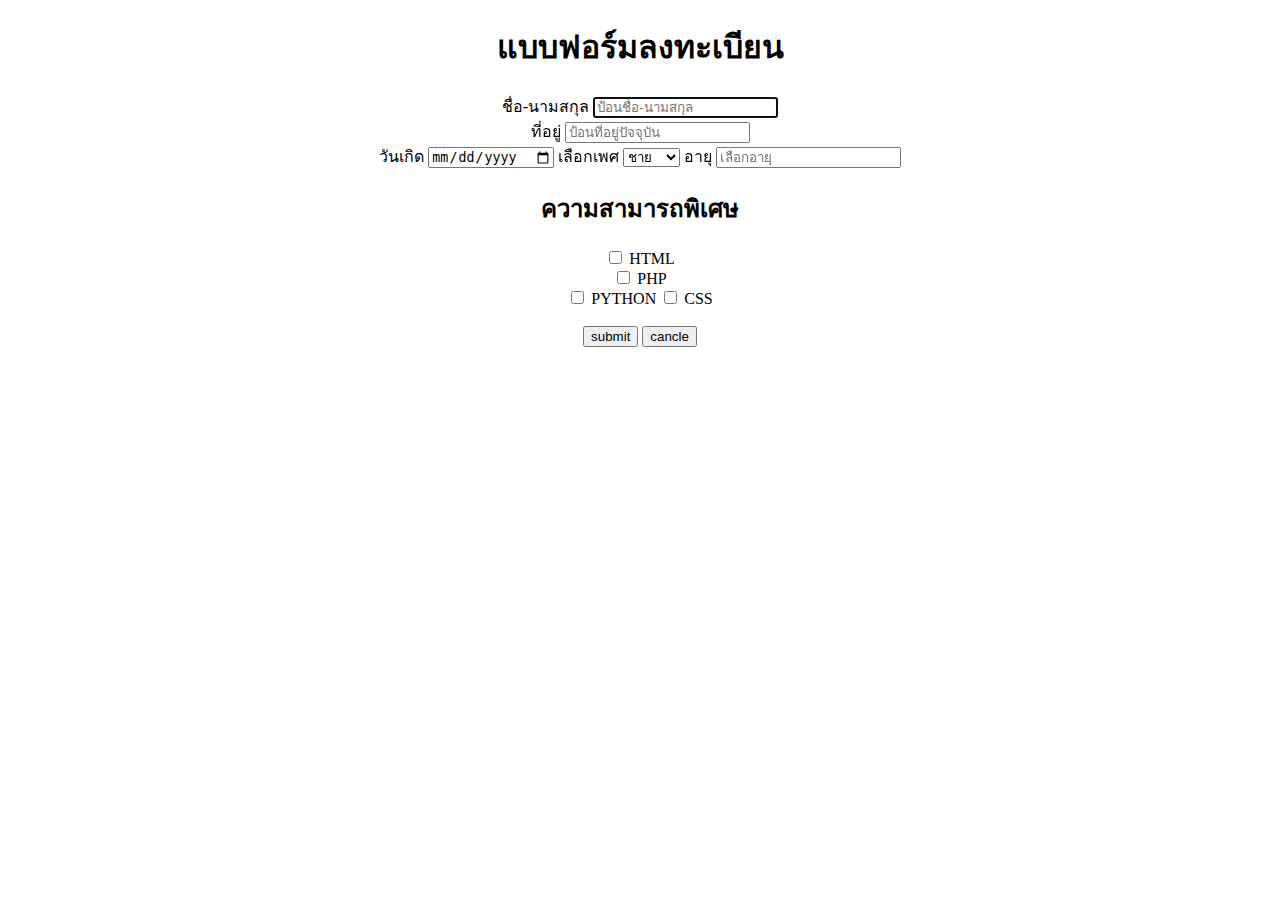
<file: form.html>
<!DOCTYPE html>
<html lang="en">
<head>
    <meta charset="UTF-8">
    <meta http-equiv="X-UA-Compatible" content="IE=edge">
    <meta name="viewport" content="width=device-width, initial-scale=1.0">
    <title>แบบฟอร์มลงทะเบียน</title>
</head>
<body>
    <h1 align="center">แบบฟอร์มลงทะเบียน</h1>

    <div>
        <form id="forml" align="center">
            <!-- input texe name -->
            <label for="name">ชื่อ-นามสกุล<label>
                <input type="text" id="textnama" placeholder="ป้อนชื่อ-นามสกุล" autofocus="autofocus" maxleng="50" required>
                <br>

                <!-- input text address -->
                <label for="address">ที่อยู่</label>
                <input type="text" id="adress"placeholder="ป้อนที่อยู่ปัจจุบัน" maxlength="100" required>
                <br>

                <!-- input birthday -->
                <label for="birthday">วันเกิด</label>
                <input type="date"id="birthday" placeholder="เลือกวันเกิด">

                <!-- input sex selection -->
                <label for="sex">เลือกเพศ</label>
                <select name="sex" id="sex">
                    <option value="ชาย" selected>ชาย</option>
                    <option value="หญิง">หญิง</option>
                    <option value="LGBT">LGBT</option>
                </select>
                <dr>

               <!-- input age -->
               <label for="age">อายุ</label>
               <input type="number" id="age" maxlength="3" placeholder="เลือกอายุ">
                <dr>
               <h2>ความสามารถพิเศษ</h2>
               <dr>
               <input type="checkbox" id="html" type="html" value="html" /> HTML <br>
               <input type="checkbox" id="php" type="php" value="php" /> PHP <br>
               <input type="checkbox" id="python" value="python " value="python" /> PYTHON <dr>
               <input type="checkbox" id="css" value="css" value="css" /> CSS <dr>
               <br><br>
                <!-- button submit -->
                <button type="submit">submit</button>
                <button type="submit">cancle</button>
                </form>
    </div>
</body>
</html>
</file>
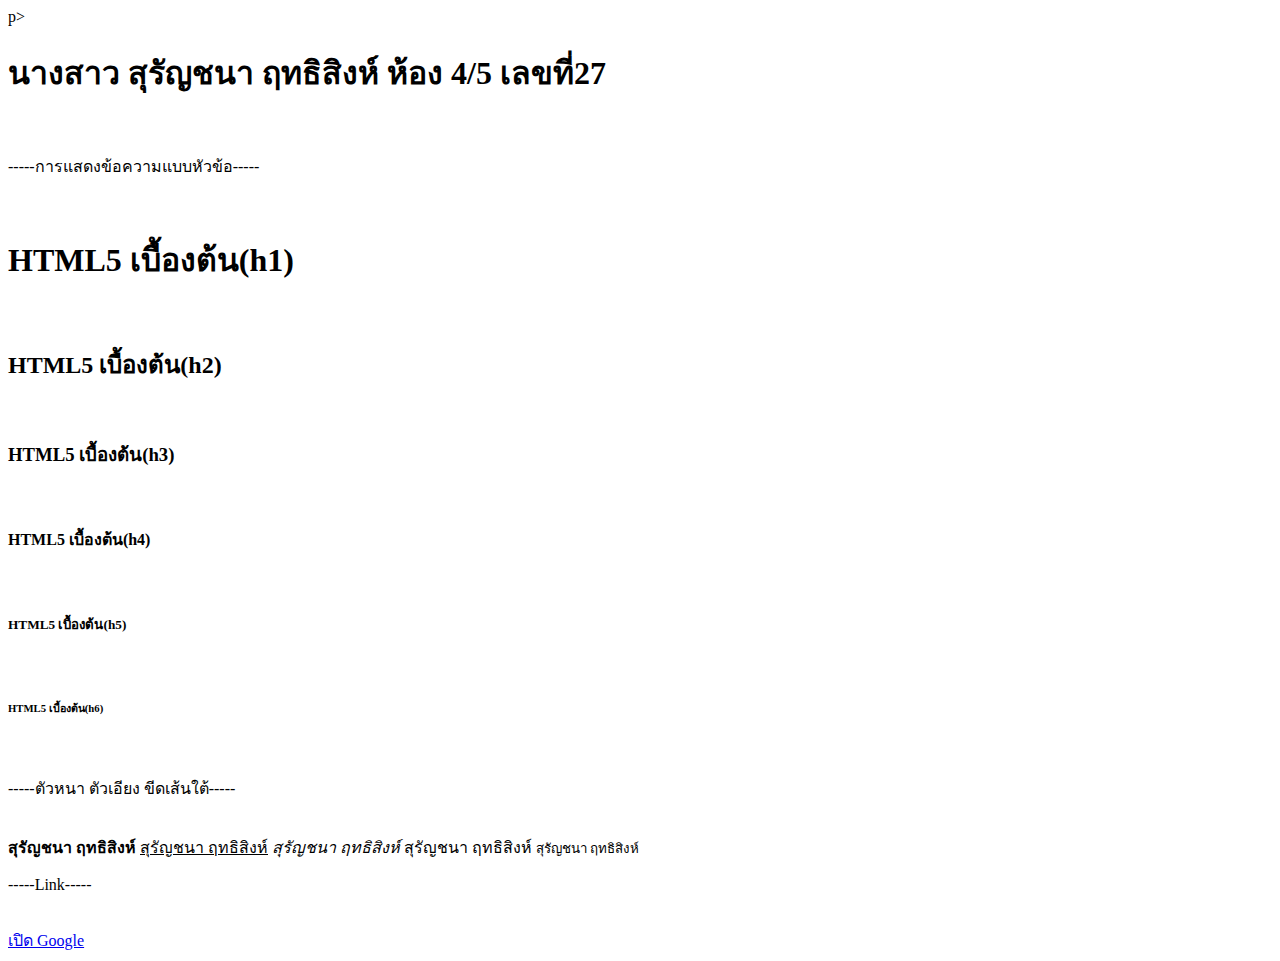
<file: h1.html>
<!DOCTYPE html>
<html lang="en">
<head>
    <meta charset="UTF-8">
    <meta http-equiv="X-UA-Compatible" content="IE=edge">
    <meta name="viewport" content="width=device-width, initial-scale=1.0">
    <title>Document</title>
</head>
<body>
   </body>p>
       <h1> นางสาว สุรัญชนา ฤทธิสิงห์ ห้อง 4/5 เลขที่27 </h1> </br>
       <p>-----การแสดงข้อความแบบหัวข้อ-----</p><br>
       <h1>HTML5 เบื้องต้น(h1)</h1><br>
       <h2>HTML5 เบื้องต้น(h2)</h2><br>
       <h3>HTML5 เบื้องต้น(h3)</h3><br>
       <h4>HTML5 เบื้องต้น(h4)</h4><br>
       <h5>HTML5 เบื้องต้น(h5)</h5><br>
       <h6>HTML5 เบื้องต้น(h6)</h6><br>
    </p  >
    <p>-----ตัวหนา ตัวเอียง ขีดเส้นใต้-----</p><br>
    <dia></dia>
    <b> สุรัญชนา ฤทธิสิงห์</b>
    <u> สุรัญชนา ฤทธิสิงห์</u>
    <i> สุรัญชนา ฤทธิสิงห์</i>
    <stong> สุรัญชนา ฤทธิสิงห์</stong>
    <small> สุรัญชนา ฤทธิสิงห์</small>
    <p>-----Link-----</p><br>
    <div>
    <a href="http:/ /www.google.co.th"&gt;เปิด Google</a>
    <a href="http:/ /www.google.co.th&quot; target="_blank">เปิด Google</a>
    </div>
</body>
</html>
</file>
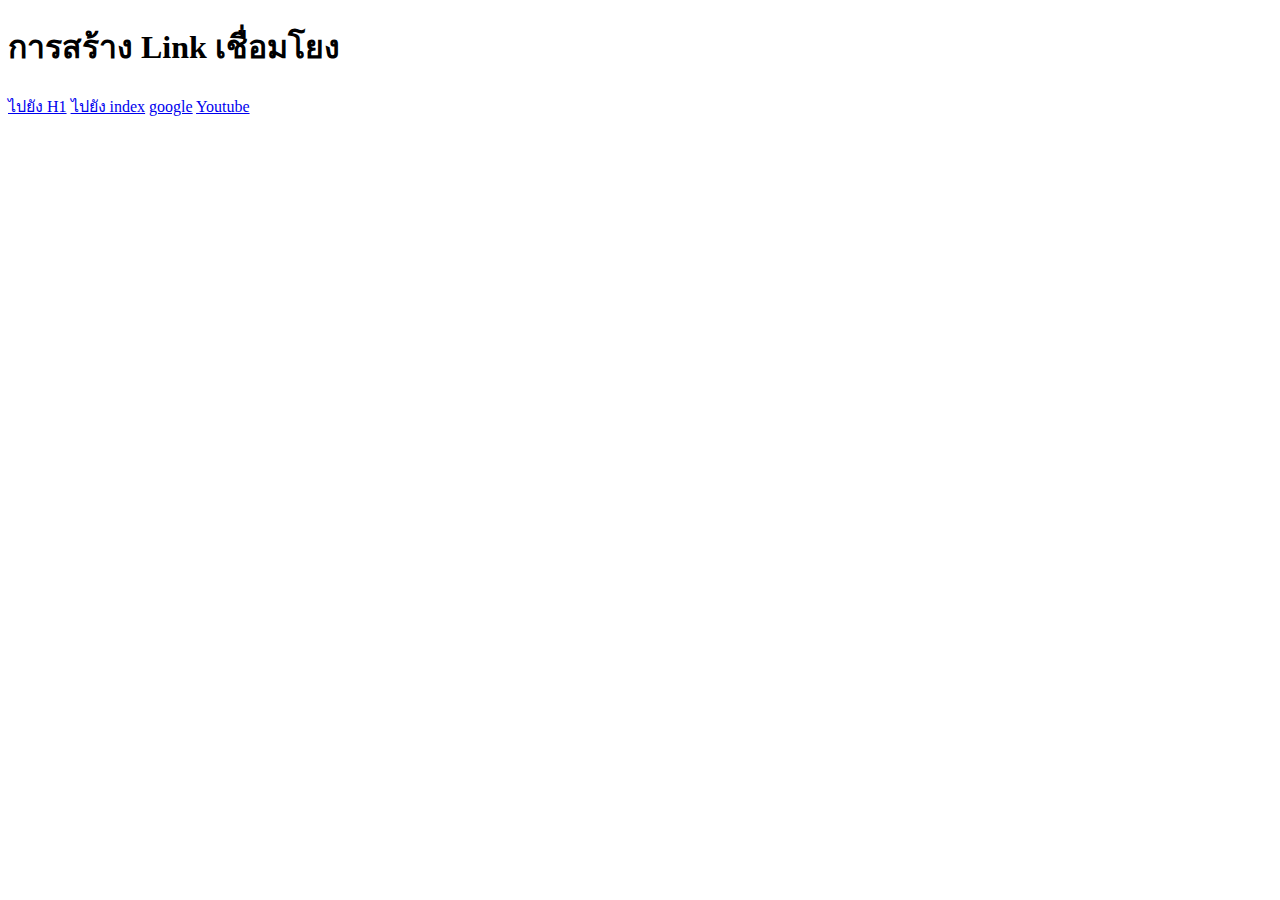
<file: link.html>
<!DOCTYPE html>
<html lang="en">
<head>
    <meta charset="UTF-8">
    <meta http-equiv="X-UA-Compatible" content="IE=edge">
    <meta name="viewport" content="width=device-width, initial-scale=1.0">
    <title>Document</title>
</head>
<body>
    <div>
        <p><h1>การสร้าง Link เชื่อมโยง</h1></p>
        <!-- การเชื่อมโยงภายใน -->
       <a href="h1.html" target="_blank" >ไปยัง H1</a>
       <a href="index.html" target="_blank" >ไปยัง index</a>

       <!-- การเชื่อมโยงภายนอก http:// -->
      <a href="http://www.google.co.th" target="_blank" >google</a>
      <a href="http://www.Youtube.com" target="_blank" >Youtube</a>
    </div>
</body>
</html>
</file>
